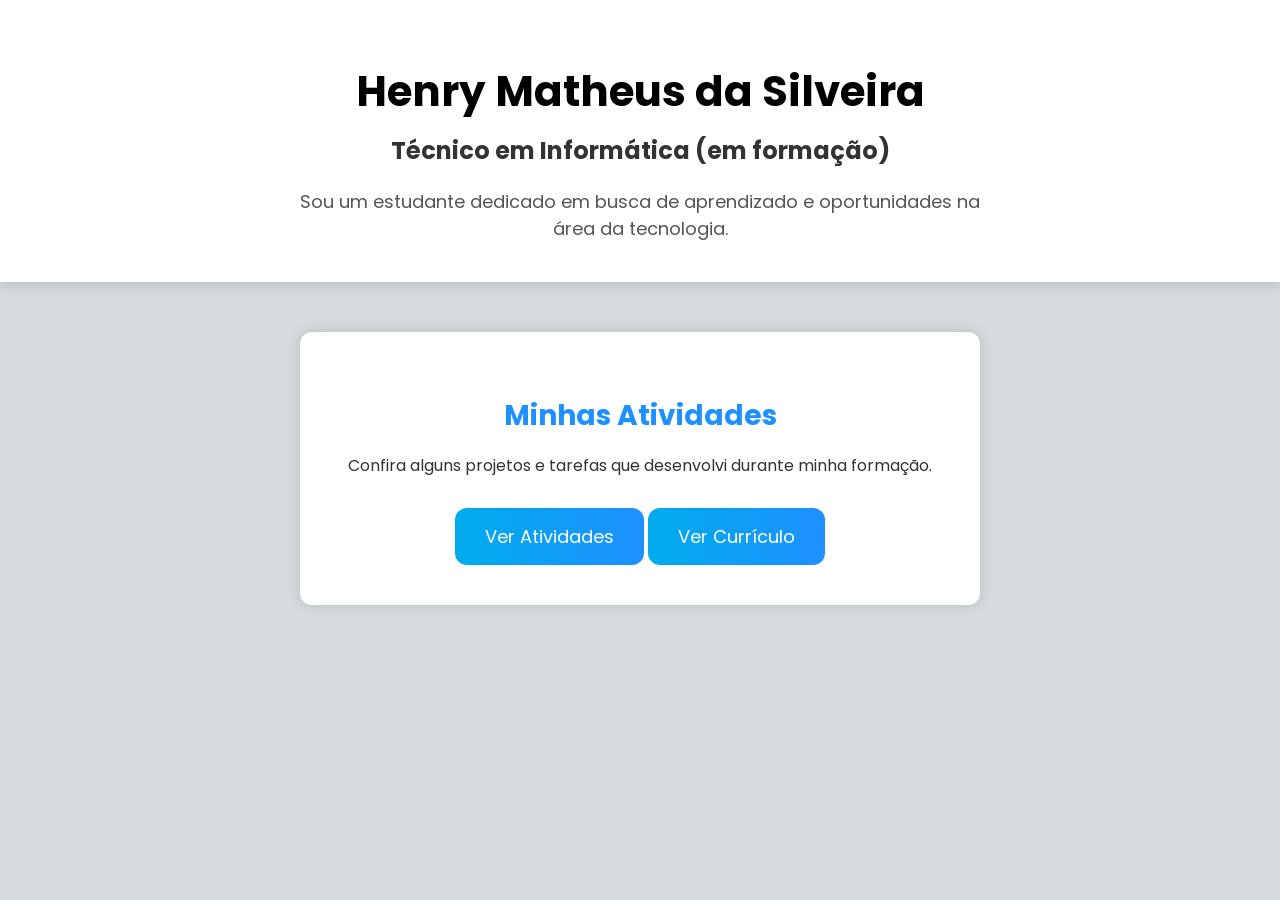
<file: index.html>
<!DOCTYPE html>
<html lang="pt-BR">
<head>
  <meta charset="UTF-8">
  <title>Henry Matheus da Silveira</title>
  <link rel="stylesheet" href="style.css">
  <link href="https://fonts.googleapis.com/css2?family=Poppins&display=swap" rel="stylesheet">
</head>
<body>
  <header class="cabecalho">
    <div class="cabecalho-conteudo">
      <h1>Henry Matheus da Silveira</h1>
      <h2>Técnico em Informática (em formação)</h2>
      <p>Sou um estudante dedicado em busca de aprendizado e oportunidades na área da tecnologia.</p>
    </div>
  </header>

  <main class="area-principal">
    <section class="secao-atividades">
      <h2>Minhas Atividades</h2>
      <p>Confira alguns projetos e tarefas que desenvolvi durante minha formação.</p>
      <a href="atividades.html" class="botao-atividades">Ver Atividades</a>
      <a href="cúrriculo/index.html" class="botao-atividades">Ver Currículo</a>

    </section>
  </main>

</body>
</html>
</file>
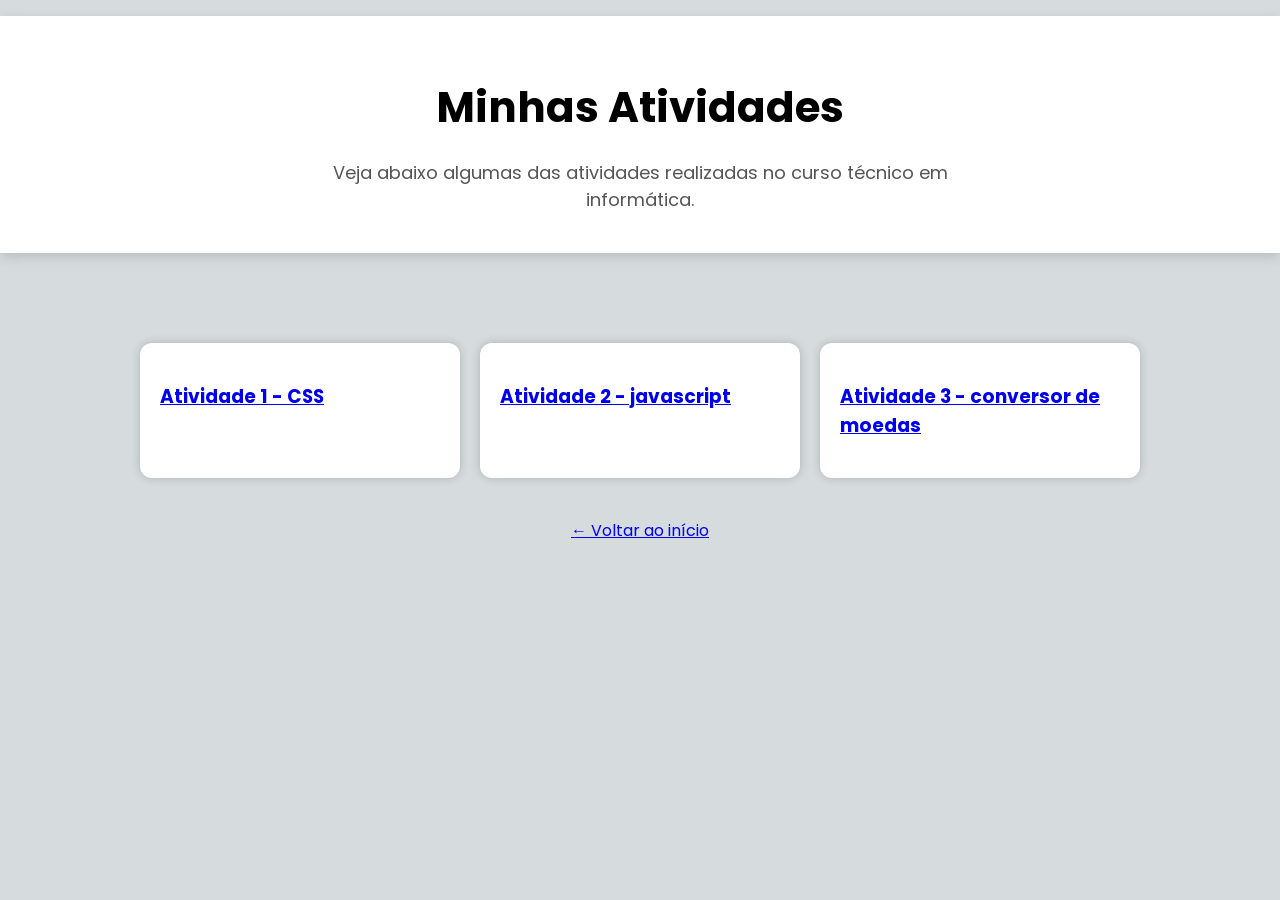
<file: atividades.html>
<!DOCTYPE html>
<html lang="pt-BR">
<head>
  <meta charset="UTF-8">
  <title>Atividades - Henry</title>
  <link rel="stylesheet" href="style.css">
  <link href="https://fonts.googleapis.com/css2?family=Poppins&display=swap" rel="stylesheet">
</head>
<body>

</p>
  <header class="cabecalho">
    <div class="cabecalho-conteudo">
      <h1>Minhas Atividades</h1>
      <p>Veja abaixo algumas das atividades realizadas no curso técnico em informática.</p>
    </div>
  </header>

  <main class="area-principal">
    <div class="container">

      <div class="card">
        <a href="ATIVIDADES/atividadecss2.html" class="card-link">
          <h3>Atividade 1 - CSS</h3>
        </a>
      </div>

      <div class="card">
       <a href="ATIVIDADES/javascript.html" class="card-link">
        <h3>Atividade 2 - javascript</h3>
      </a>
      </div>

      <div class="card">
        <a href="ATIVIDADES/conversordemoedas.html" class="card-link">
        <h3>Atividade 3 - conversor de moedas</h3>
      </a>
      </div>

    </div>

    <a href="index.html" class="voltar">← Voltar ao início</a>
  </main>

</body>
</html>
</file>
<file: style.css>
/* Fonte e estilo base */
body {
  background: linear-gradient(135deg, #d6dbdd, #d6dbdd, #d6dbdd);
  color: #000000;
  font-family: 'Poppins', sans-serif;
  margin: 0;
  padding: 0;
  text-align: center;
}

/* Cabeçalho geral */
.cabecalho {
  background-color: #ffffff;
  padding: 60px 20px 40px;
  box-shadow: 0 4px 12px #00000022;
}

.cabecalho-conteudo h1 {
  font-size: 42px;
  margin: 0;
  color: #000;
}

.cabecalho-conteudo h2 {
  font-size: 24px;
  color: #333;
  margin-top: 10px;
}

.cabecalho-conteudo p {
  font-size: 18px;
  color: #555;
  max-width: 700px;
  margin: 20px auto 0;
}

.area-principal {
  padding: 50px 20px;
}

.secao-atividades {
  background-color: #fff;
  padding: 40px;
  border-radius: 12px;
  box-shadow: 0 0 15px #00000022;
  max-width: 600px;
  margin: 0 auto;
}

.secao-atividades h2 {
  font-size: 28px;
  color: #1e90ff;
  margin-bottom: 10px;
}

.secao-atividades p {
  font-size: 16px;
  color: #333;
  margin-bottom: 30px;
}


.botao-atividades {
  display: inline-block;
  padding: 15px 30px;
  font-size: 18px;
  background: linear-gradient(to right, #00aced, #1e90ff);
  color: #fff;
  border: none;
  border-radius: 12px;
  text-decoration: none;
}

.botao-atividades:hover {
  background: #0084b4;
  transform: scale(1.05);
}

.container {
  display: flex;
  flex-wrap: wrap;
  justify-content: center;
  gap: 20px;
  margin: 40px 0;
}

.card {
  background-color: #ffffff;
  padding: 20px;
  border-radius: 12px;
  width: 280px;
  box-shadow: 0 0 10px #00000030;
  transition: transform 0.3s ease;
  text-align: left;
}

.card:hover {
  transform: scale(1.03);
}
</file>
